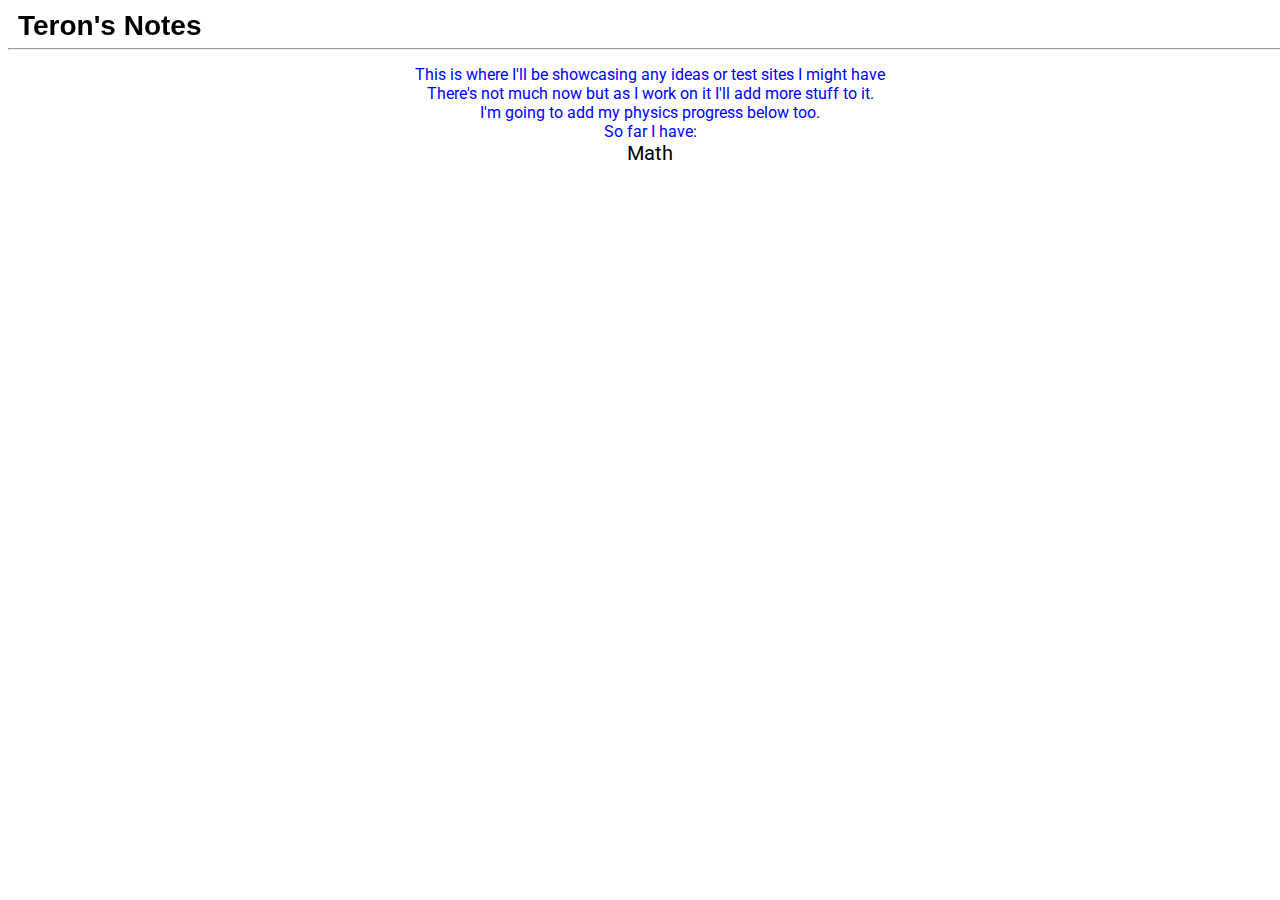
<file: index.html>
<html lang="en" >
    <head id="head"> 
    <title>Teron Jordan</title>
    <meta name="author" content="Teron Jordan">
    <meta name="viewport" content="width=device-width, initial-scale=1.0">
    <meta name="description" content="This is a website where I'll showcase any projects I'm working on">
    <meta name="keywords" content="Teron">
    <link rel="stylesheet" href="stylesheet/start.css">
    <link rel="stylesheet" href="/start.css">
    <link rel="icon" href="/Images/mainfavicon.ico" type="image"/>
    <link href="https://fonts.googleapis.com/css2?family=Roboto:ital,wght@0,100;0,300;0,400;1,100;1,300&display=swap" rel="stylesheet">
    <link href="https://fonts.googleapis.com/css2?family=Work+Sans&display=swap" rel="stylesheet">
     </head>

<body><div id='topmain'>
        <div id="top">
            <a href='teronjordan.github.io'>
                Teron's Notes
            </a>
        </div>
    </div>
    <hr id="breaker">
    <div id="main">
        This is where I'll be showcasing any ideas or test sites I might have<br>
        There's not much now but as I work on it I'll add more stuff to it.<br>
        I'm going to add my physics progress below too. <br>
        So far I have: <br> 
        <a href="Math" style="font-size: 20px;"> Math </a><br>
       
    
    </div>
    <div id="footer">

    </div>
</body>


</html>
</file>
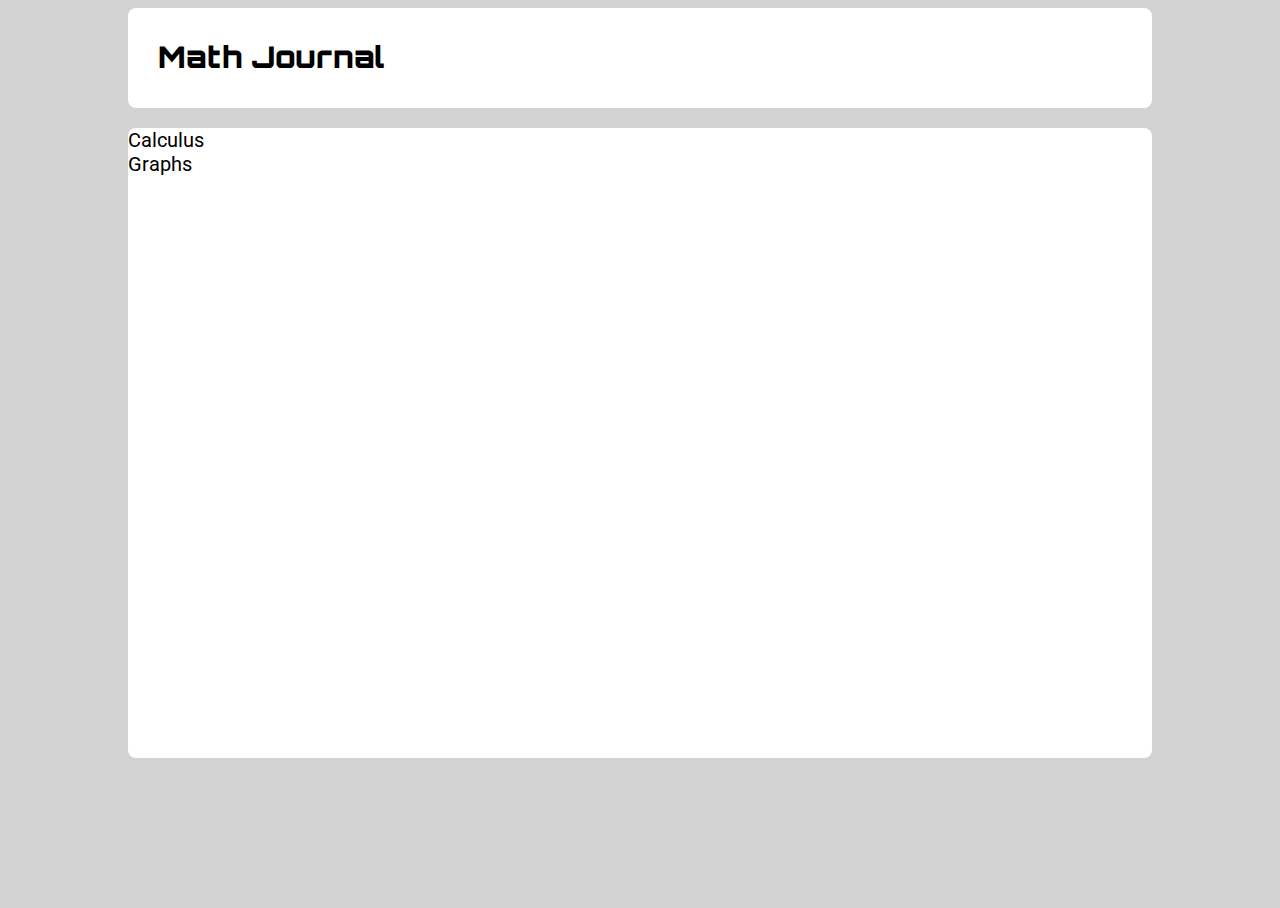
<file: Math/index.html>
<html>
    <head><title>Math</title>
    <link rel="stylesheet" href="mathmain.css">
    <meta name="viewport" content="width=device-width, initial-scale=1">
    <meta name="description" content="My math notes as I try to learn">
    <meta name="keywords" content="Math, mathnotes, teron">
    <link href="https://fonts.googleapis.com/css2?family=Orbitron&family=Roboto&display=swap" rel="stylesheet">
        <link rel="icon" href="/Images/sporkicon.ico" type="image"/>
    </head>
    <body>
      <div id="reading-body">
          <div id="header"><a href="index.html">Math Journal</a></div>
        <br>
          <div id="aboutmain">
            Calculus
            <br>
            Graphs
            
          </div>
 
        </div>
    </body>
</html>
</file>
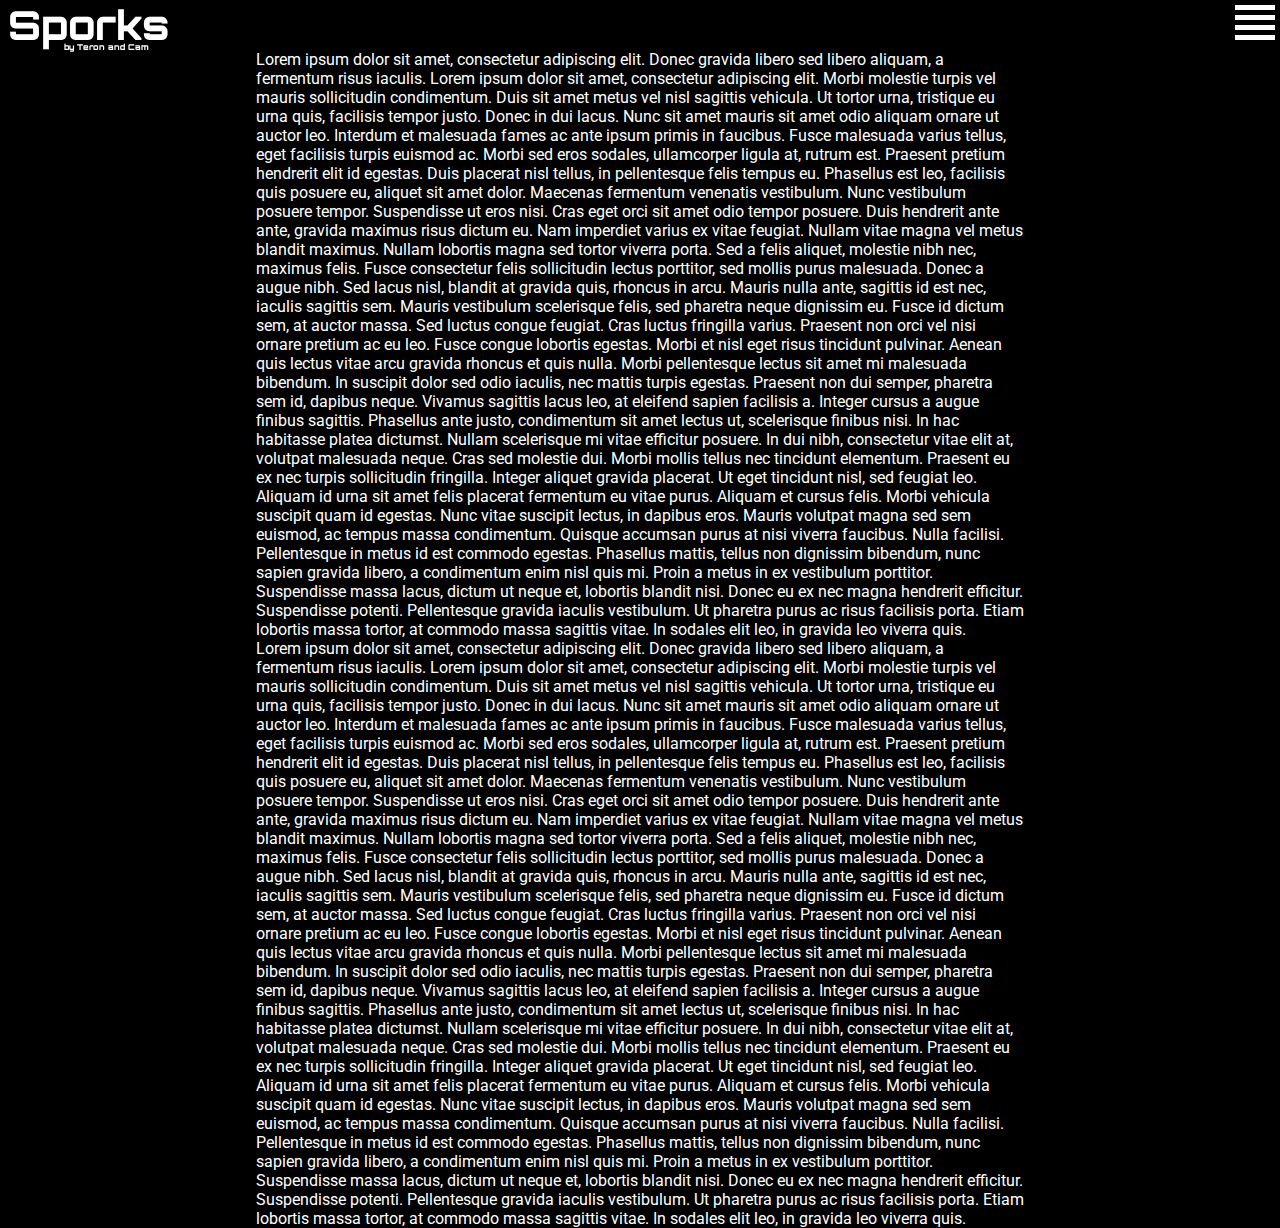
<file: Spork/index.html>
<html>
    <head><title>Sporks</title>
    <link rel="stylesheet" href="../stylesheet/sporkstyle.css">
    <meta name="viewport" content="width=device-width, initial-scale=1">
    <meta name="description" content="Your place to get the best sporks ever!">
    <meta name="keywords" content="Sporks, Sporkcompany, Spork">
    <link href="https://fonts.googleapis.com/css2?family=Orbitron&family=Roboto&display=swap" rel="stylesheet">
        <link rel="icon" href="/Images/sporkicon.ico" type="image"/>
    </head>
    <body>
       <div id="header"><a href="index.html">Sporks</a><br><p id="subtext">by Teron and Cam</p></div>
        <div class="dropdown">
            <button class="dropdiv"></button>
            <div class="dropctn">
              <a href="contact.html">Contact</a>
              <a href="products.html">Products</a>
              <a href="about.html">About Us</a>
            </div>
          </div><br>
          <div id="spork">
            Lorem ipsum dolor sit amet, consectetur adipiscing elit. Donec gravida libero sed libero aliquam, a fermentum risus iaculis. Lorem ipsum dolor sit amet, consectetur adipiscing elit. Morbi molestie turpis vel mauris sollicitudin condimentum. Duis sit amet metus vel nisl sagittis vehicula. Ut tortor urna, tristique eu urna quis, facilisis tempor justo. Donec in dui lacus. Nunc sit amet mauris sit amet odio aliquam ornare ut auctor leo. Interdum et malesuada fames ac ante ipsum primis in faucibus. Fusce malesuada varius tellus, eget facilisis turpis euismod ac. Morbi sed eros sodales, ullamcorper ligula at, rutrum est. Praesent pretium hendrerit elit id egestas. Duis placerat nisl tellus, in pellentesque felis tempus eu. Phasellus est leo, facilisis quis posuere eu, aliquet sit amet dolor. Maecenas fermentum venenatis vestibulum. Nunc vestibulum posuere tempor.

Suspendisse ut eros nisi. Cras eget orci sit amet odio tempor posuere. Duis hendrerit ante ante, gravida maximus risus dictum eu. Nam imperdiet varius ex vitae feugiat. Nullam vitae magna vel metus blandit maximus. Nullam lobortis magna sed tortor viverra porta. Sed a felis aliquet, molestie nibh nec, maximus felis. Fusce consectetur felis sollicitudin lectus porttitor, sed mollis purus malesuada. Donec a augue nibh. Sed lacus nisl, blandit at gravida quis, rhoncus in arcu. Mauris nulla ante, sagittis id est nec, iaculis sagittis sem. Mauris vestibulum scelerisque felis, sed pharetra neque dignissim eu. Fusce id dictum sem, at auctor massa.

Sed luctus congue feugiat. Cras luctus fringilla varius. Praesent non orci vel nisi ornare pretium ac eu leo. Fusce congue lobortis egestas. Morbi et nisl eget risus tincidunt pulvinar. Aenean quis lectus vitae arcu gravida rhoncus et quis nulla. Morbi pellentesque lectus sit amet mi malesuada bibendum. In suscipit dolor sed odio iaculis, nec mattis turpis egestas. Praesent non dui semper, pharetra sem id, dapibus neque. Vivamus sagittis lacus leo, at eleifend sapien facilisis a. Integer cursus a augue finibus sagittis. Phasellus ante justo, condimentum sit amet lectus ut, scelerisque finibus nisi. In hac habitasse platea dictumst. Nullam scelerisque mi vitae efficitur posuere. In dui nibh, consectetur vitae elit at, volutpat malesuada neque. Cras sed molestie dui.

Morbi mollis tellus nec tincidunt elementum. Praesent eu ex nec turpis sollicitudin fringilla. Integer aliquet gravida placerat. Ut eget tincidunt nisl, sed feugiat leo. Aliquam id urna sit amet felis placerat fermentum eu vitae purus. Aliquam et cursus felis. Morbi vehicula suscipit quam id egestas. Nunc vitae suscipit lectus, in dapibus eros. Mauris volutpat magna sed sem euismod, ac tempus massa condimentum. Quisque accumsan purus at nisi viverra faucibus. Nulla facilisi. Pellentesque in metus id est commodo egestas. Phasellus mattis, tellus non dignissim bibendum, nunc sapien gravida libero, a condimentum enim nisl quis mi.

Proin a metus in ex vestibulum porttitor. Suspendisse massa lacus, dictum ut neque et, lobortis blandit nisi. Donec eu ex nec magna hendrerit efficitur. Suspendisse potenti. Pellentesque gravida iaculis vestibulum. Ut pharetra purus ac risus facilisis porta. Etiam lobortis massa tortor, at commodo massa sagittis vitae. In sodales elit leo, in gravida leo viverra quis.
<br>
Lorem ipsum dolor sit amet, consectetur adipiscing elit. Donec gravida libero sed libero aliquam, a fermentum risus iaculis. Lorem ipsum dolor sit amet, consectetur adipiscing elit. Morbi molestie turpis vel mauris sollicitudin condimentum. Duis sit amet metus vel nisl sagittis vehicula. Ut tortor urna, tristique eu urna quis, facilisis tempor justo. Donec in dui lacus. Nunc sit amet mauris sit amet odio aliquam ornare ut auctor leo. Interdum et malesuada fames ac ante ipsum primis in faucibus. Fusce malesuada varius tellus, eget facilisis turpis euismod ac. Morbi sed eros sodales, ullamcorper ligula at, rutrum est. Praesent pretium hendrerit elit id egestas. Duis placerat nisl tellus, in pellentesque felis tempus eu. Phasellus est leo, facilisis quis posuere eu, aliquet sit amet dolor. Maecenas fermentum venenatis vestibulum. Nunc vestibulum posuere tempor.

Suspendisse ut eros nisi. Cras eget orci sit amet odio tempor posuere. Duis hendrerit ante ante, gravida maximus risus dictum eu. Nam imperdiet varius ex vitae feugiat. Nullam vitae magna vel metus blandit maximus. Nullam lobortis magna sed tortor viverra porta. Sed a felis aliquet, molestie nibh nec, maximus felis. Fusce consectetur felis sollicitudin lectus porttitor, sed mollis purus malesuada. Donec a augue nibh. Sed lacus nisl, blandit at gravida quis, rhoncus in arcu. Mauris nulla ante, sagittis id est nec, iaculis sagittis sem. Mauris vestibulum scelerisque felis, sed pharetra neque dignissim eu. Fusce id dictum sem, at auctor massa.

Sed luctus congue feugiat. Cras luctus fringilla varius. Praesent non orci vel nisi ornare pretium ac eu leo. Fusce congue lobortis egestas. Morbi et nisl eget risus tincidunt pulvinar. Aenean quis lectus vitae arcu gravida rhoncus et quis nulla. Morbi pellentesque lectus sit amet mi malesuada bibendum. In suscipit dolor sed odio iaculis, nec mattis turpis egestas. Praesent non dui semper, pharetra sem id, dapibus neque. Vivamus sagittis lacus leo, at eleifend sapien facilisis a. Integer cursus a augue finibus sagittis. Phasellus ante justo, condimentum sit amet lectus ut, scelerisque finibus nisi. In hac habitasse platea dictumst. Nullam scelerisque mi vitae efficitur posuere. In dui nibh, consectetur vitae elit at, volutpat malesuada neque. Cras sed molestie dui.

Morbi mollis tellus nec tincidunt elementum. Praesent eu ex nec turpis sollicitudin fringilla. Integer aliquet gravida placerat. Ut eget tincidunt nisl, sed feugiat leo. Aliquam id urna sit amet felis placerat fermentum eu vitae purus. Aliquam et cursus felis. Morbi vehicula suscipit quam id egestas. Nunc vitae suscipit lectus, in dapibus eros. Mauris volutpat magna sed sem euismod, ac tempus massa condimentum. Quisque accumsan purus at nisi viverra faucibus. Nulla facilisi. Pellentesque in metus id est commodo egestas. Phasellus mattis, tellus non dignissim bibendum, nunc sapien gravida libero, a condimentum enim nisl quis mi.

Proin a metus in ex vestibulum porttitor. Suspendisse massa lacus, dictum ut neque et, lobortis blandit nisi. Donec eu ex nec magna hendrerit efficitur. Suspendisse potenti. Pellentesque gravida iaculis vestibulum. Ut pharetra purus ac risus facilisis porta. Etiam lobortis massa tortor, at commodo massa sagittis vitae. In sodales elit leo, in gravida leo viverra quis.
          </div>
        
    </body>
</html>
</file>
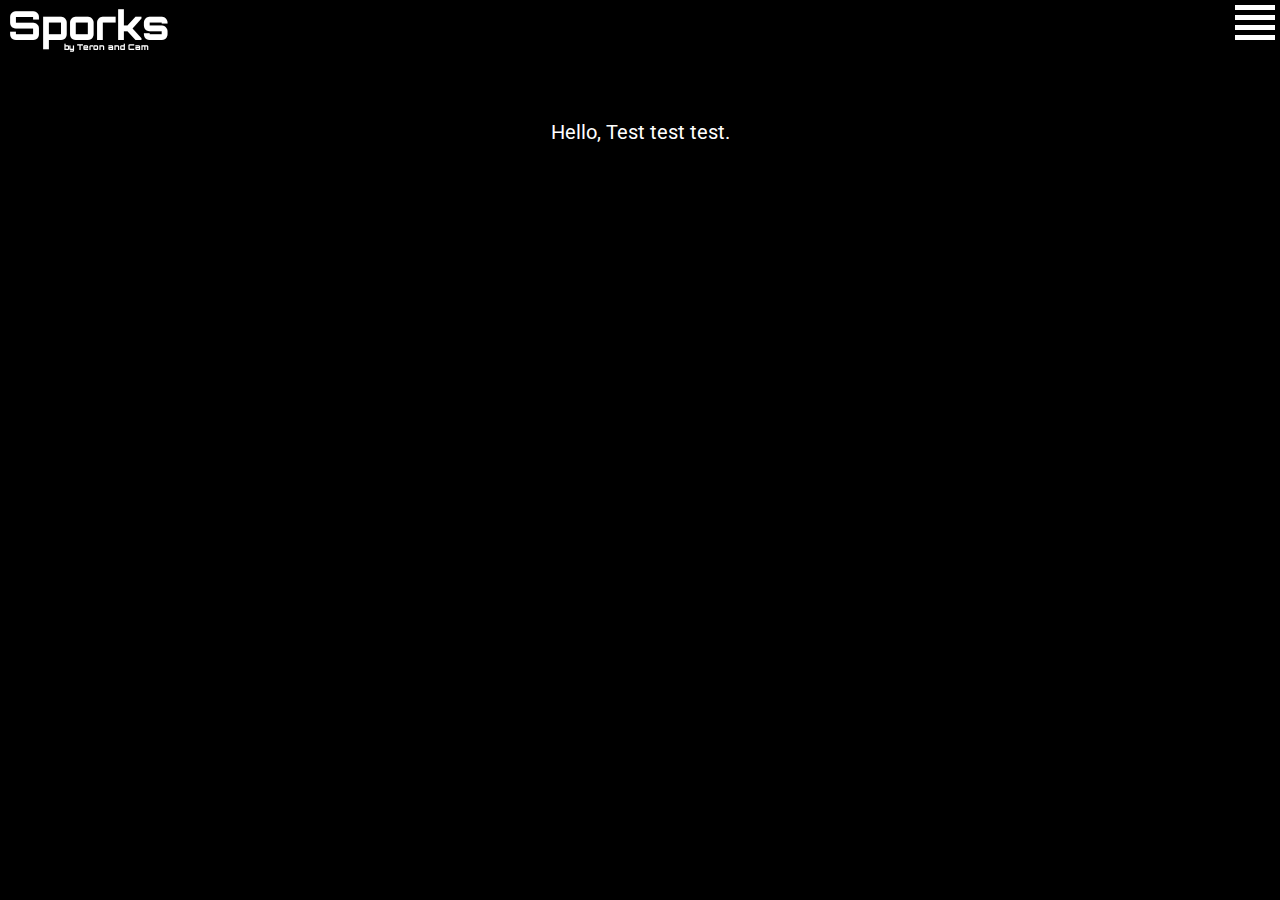
<file: about.html>
<html>
    <head><title>Sporks</title>
    <link rel="stylesheet" href="../stylesheet/sporkstyle.css">
    <meta name="viewport" content="width=device-width, initial-scale=1">
    <meta name="description" content="Your place to get the best sporks ever!">
    <meta name="keywords" content="Sporks, Sporkcompany, Spork">
    <link href="https://fonts.googleapis.com/css2?family=Orbitron&family=Roboto&display=swap" rel="stylesheet">
        <link rel="icon" href="/Images/favicon.ico" type="image"/>
    </head>
    <body>
       <div id="header"><a href="index.html">Sporks</a><br><p id="subtext">by Teron and Cam</p></div>
        <div class="dropdown">
            <button class="dropdiv"></button>
            <div class="dropctn">
              <a href="contact.html">Contact</a>
              <a href="products.html">Products</a>
              <a href="about.html">About Us</a>
            </div>
          </div>
        <div class="aboutcls">
            <p id="aboutmain">Hello, Test test test.  </p>
        </div>
        
    </body>
</html>
</file>
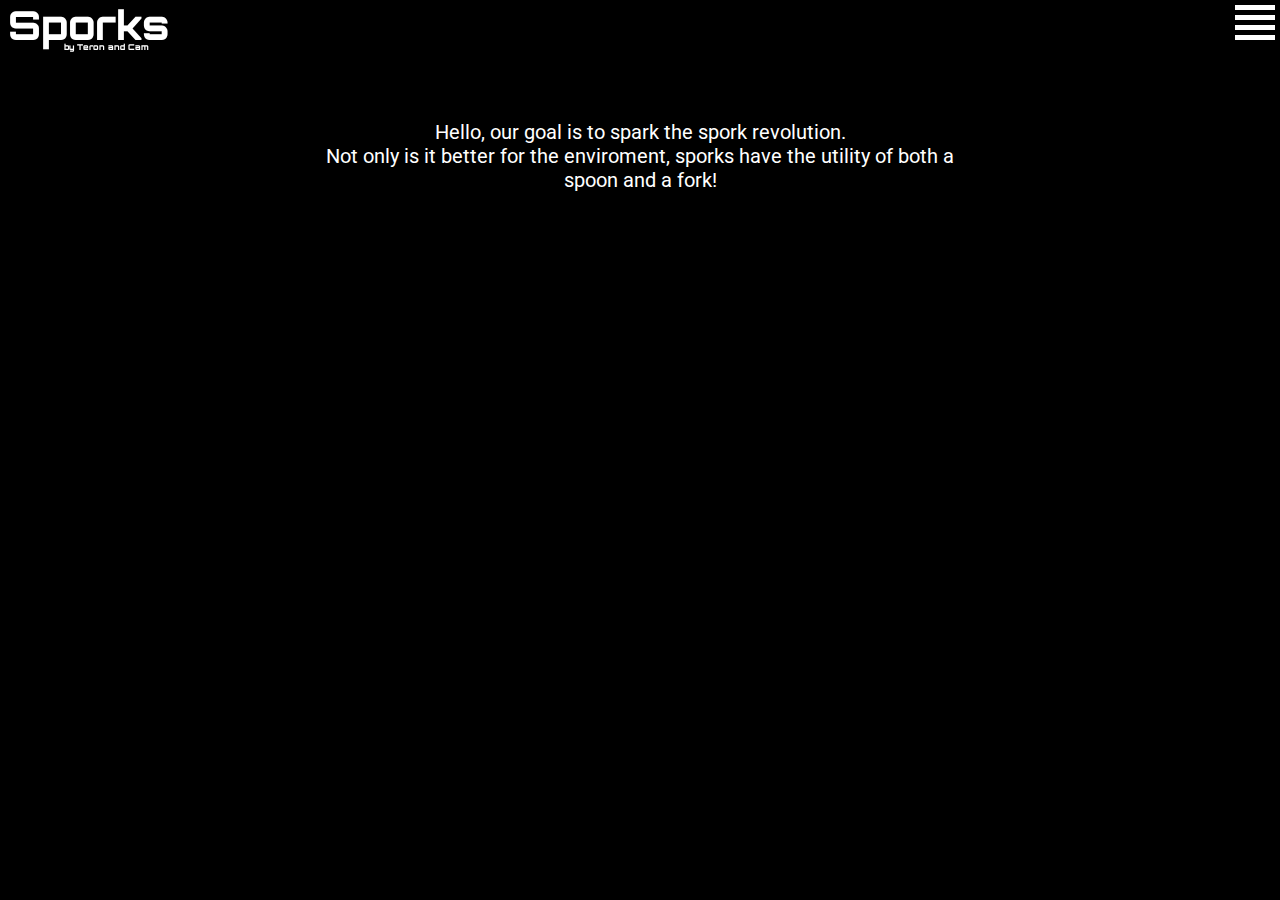
<file: Math/about.html>
<html>
    <head><title>Sporks</title>
    <link rel="stylesheet" href="../stylesheet/sporkstyle.css">
    <meta name="viewport" content="width=device-width, initial-scale=1">
    <meta name="description" content="Your place to get the best sporks ever!">
    <meta name="keywords" content="Sporks, Sporkcompany, Spork">
    <link href="https://fonts.googleapis.com/css2?family=Orbitron&family=Roboto&display=swap" rel="stylesheet">
        <link rel="icon" href="/Images/sporkicon.ico" type="image"/>
    </head>
    <body>
       <div id="header"><a href="index.html">Sporks</a><br><p id="subtext">by Teron and Cam</p></div>
        <div class="dropdown">
            <button class="dropdiv"></button>
            <div class="dropctn">
              <a href="contact.html">Contact</a>
              <a href="products.html">Products</a>
              <a href="about.html">About Us</a>
            </div>
          </div>
        <div class="aboutcls">
            <p id="aboutmain">Hello, our goal is to spark the spork revolution.<br>
            Not only is it better for the enviroment, sporks have the utility of both a spoon and a fork!  </p>
            <br>
            Lorem ipsum dolor sit amet, consectetur adipiscing elit. Donec gravida libero sed libero aliquam, a fermentum risus iaculis. Lorem ipsum dolor sit amet, consectetur adipiscing elit. Morbi molestie turpis vel mauris sollicitudin condimentum. Duis sit amet metus vel nisl sagittis vehicula. Ut tortor urna, tristique eu urna quis, facilisis tempor justo. Donec in dui lacus. Nunc sit amet mauris sit amet odio aliquam ornare ut auctor leo. Interdum et malesuada fames ac ante ipsum primis in faucibus. Fusce malesuada varius tellus, eget facilisis turpis euismod ac. Morbi sed eros sodales, ullamcorper ligula at, rutrum est. Praesent pretium hendrerit elit id egestas. Duis placerat nisl tellus, in pellentesque felis tempus eu. Phasellus est leo, facilisis quis posuere eu, aliquet sit amet dolor. Maecenas fermentum venenatis vestibulum. Nunc vestibulum posuere tempor.

Suspendisse ut eros nisi. Cras eget orci sit amet odio tempor posuere. Duis hendrerit ante ante, gravida maximus risus dictum eu. Nam imperdiet varius ex vitae feugiat. Nullam vitae magna vel metus blandit maximus. Nullam lobortis magna sed tortor viverra porta. Sed a felis aliquet, molestie nibh nec, maximus felis. Fusce consectetur felis sollicitudin lectus porttitor, sed mollis purus malesuada. Donec a augue nibh. Sed lacus nisl, blandit at gravida quis, rhoncus in arcu. Mauris nulla ante, sagittis id est nec, iaculis sagittis sem. Mauris vestibulum scelerisque felis, sed pharetra neque dignissim eu. Fusce id dictum sem, at auctor massa.

Sed luctus congue feugiat. Cras luctus fringilla varius. Praesent non orci vel nisi ornare pretium ac eu leo. Fusce congue lobortis egestas. Morbi et nisl eget risus tincidunt pulvinar. Aenean quis lectus vitae arcu gravida rhoncus et quis nulla. Morbi pellentesque lectus sit amet mi malesuada bibendum. In suscipit dolor sed odio iaculis, nec mattis turpis egestas. Praesent non dui semper, pharetra sem id, dapibus neque. Vivamus sagittis lacus leo, at eleifend sapien facilisis a. Integer cursus a augue finibus sagittis. Phasellus ante justo, condimentum sit amet lectus ut, scelerisque finibus nisi. In hac habitasse platea dictumst. Nullam scelerisque mi vitae efficitur posuere. In dui nibh, consectetur vitae elit at, volutpat malesuada neque. Cras sed molestie dui.

Morbi mollis tellus nec tincidunt elementum. Praesent eu ex nec turpis sollicitudin fringilla. Integer aliquet gravida placerat. Ut eget tincidunt nisl, sed feugiat leo. Aliquam id urna sit amet felis placerat fermentum eu vitae purus. Aliquam et cursus felis. Morbi vehicula suscipit quam id egestas. Nunc vitae suscipit lectus, in dapibus eros. Mauris volutpat magna sed sem euismod, ac tempus massa condimentum. Quisque accumsan purus at nisi viverra faucibus. Nulla facilisi. Pellentesque in metus id est commodo egestas. Phasellus mattis, tellus non dignissim bibendum, nunc sapien gravida libero, a condimentum enim nisl quis mi.

Proin a metus in ex vestibulum porttitor. Suspendisse massa lacus, dictum ut neque et, lobortis blandit nisi. Donec eu ex nec magna hendrerit efficitur. Suspendisse potenti. Pellentesque gravida iaculis vestibulum. Ut pharetra purus ac risus facilisis porta. Etiam lobortis massa tortor, at commodo massa sagittis vitae. In sodales elit leo, in gravida leo viverra quis.
<br>
Lorem ipsum dolor sit amet, consectetur adipiscing elit. Donec gravida libero sed libero aliquam, a fermentum risus iaculis. Lorem ipsum dolor sit amet, consectetur adipiscing elit. Morbi molestie turpis vel mauris sollicitudin condimentum. Duis sit amet metus vel nisl sagittis vehicula. Ut tortor urna, tristique eu urna quis, facilisis tempor justo. Donec in dui lacus. Nunc sit amet mauris sit amet odio aliquam ornare ut auctor leo. Interdum et malesuada fames ac ante ipsum primis in faucibus. Fusce malesuada varius tellus, eget facilisis turpis euismod ac. Morbi sed eros sodales, ullamcorper ligula at, rutrum est. Praesent pretium hendrerit elit id egestas. Duis placerat nisl tellus, in pellentesque felis tempus eu. Phasellus est leo, facilisis quis posuere eu, aliquet sit amet dolor. Maecenas fermentum venenatis vestibulum. Nunc vestibulum posuere tempor.

Suspendisse ut eros nisi. Cras eget orci sit amet odio tempor posuere. Duis hendrerit ante ante, gravida maximus risus dictum eu. Nam imperdiet varius ex vitae feugiat. Nullam vitae magna vel metus blandit maximus. Nullam lobortis magna sed tortor viverra porta. Sed a felis aliquet, molestie nibh nec, maximus felis. Fusce consectetur felis sollicitudin lectus porttitor, sed mollis purus malesuada. Donec a augue nibh. Sed lacus nisl, blandit at gravida quis, rhoncus in arcu. Mauris nulla ante, sagittis id est nec, iaculis sagittis sem. Mauris vestibulum scelerisque felis, sed pharetra neque dignissim eu. Fusce id dictum sem, at auctor massa.

Sed luctus congue feugiat. Cras luctus fringilla varius. Praesent non orci vel nisi ornare pretium ac eu leo. Fusce congue lobortis egestas. Morbi et nisl eget risus tincidunt pulvinar. Aenean quis lectus vitae arcu gravida rhoncus et quis nulla. Morbi pellentesque lectus sit amet mi malesuada bibendum. In suscipit dolor sed odio iaculis, nec mattis turpis egestas. Praesent non dui semper, pharetra sem id, dapibus neque. Vivamus sagittis lacus leo, at eleifend sapien facilisis a. Integer cursus a augue finibus sagittis. Phasellus ante justo, condimentum sit amet lectus ut, scelerisque finibus nisi. In hac habitasse platea dictumst. Nullam scelerisque mi vitae efficitur posuere. In dui nibh, consectetur vitae elit at, volutpat malesuada neque. Cras sed molestie dui.

Morbi mollis tellus nec tincidunt elementum. Praesent eu ex nec turpis sollicitudin fringilla. Integer aliquet gravida placerat. Ut eget tincidunt nisl, sed feugiat leo. Aliquam id urna sit amet felis placerat fermentum eu vitae purus. Aliquam et cursus felis. Morbi vehicula suscipit quam id egestas. Nunc vitae suscipit lectus, in dapibus eros. Mauris volutpat magna sed sem euismod, ac tempus massa condimentum. Quisque accumsan purus at nisi viverra faucibus. Nulla facilisi. Pellentesque in metus id est commodo egestas. Phasellus mattis, tellus non dignissim bibendum, nunc sapien gravida libero, a condimentum enim nisl quis mi.

Proin a metus in ex vestibulum porttitor. Suspendisse massa lacus, dictum ut neque et, lobortis blandit nisi. Donec eu ex nec magna hendrerit efficitur. Suspendisse potenti. Pellentesque gravida iaculis vestibulum. Ut pharetra purus ac risus facilisis porta. Etiam lobortis massa tortor, at commodo massa sagittis vitae. In sodales elit leo, in gravida leo viverra quis.
        </div>
        
    </body>
</html>
</file>
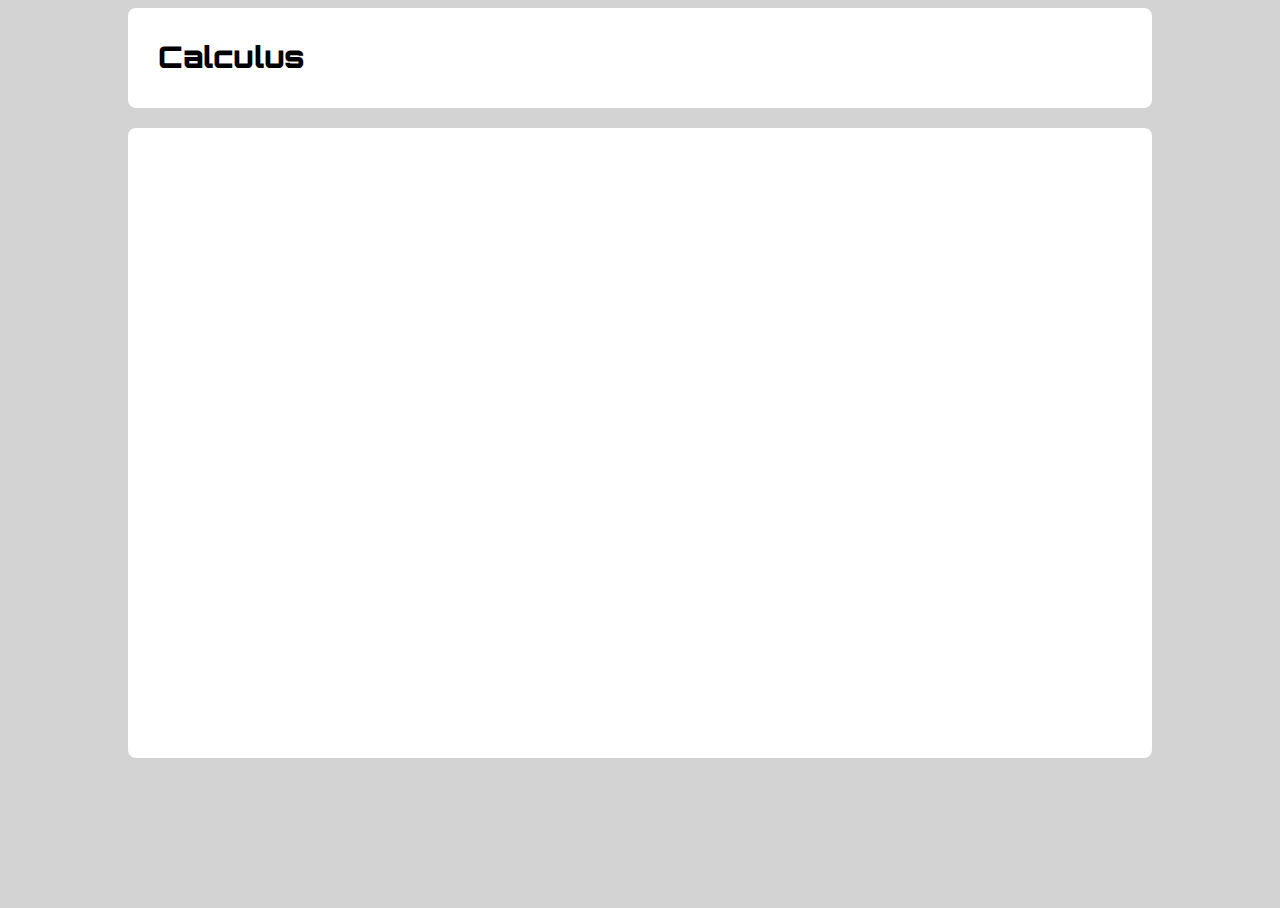
<file: Math/Calculus.html>
<html>
    <head><title>Calculus</title>
    <link rel="stylesheet" href="mathmain.css">
    <meta name="viewport" content="width=device-width, initial-scale=1">
    <meta name="description" content="My math notes as I try to learn">
    <meta name="keywords" content="Math, mathnotes, teron">
    <link href="https://fonts.googleapis.com/css2?family=Orbitron&family=Roboto&display=swap" rel="stylesheet">
        <link rel="icon" href="/Images/sporkicon.ico" type="image"/>
    </head>
    <body>
      <div id="reading-body">
          <div id="header"><a href="index.html">Calculus</a></div>
        <br>
          <div id="aboutmain">
         
          </div>
 
        </div>
    </body>
</html>
</file>
<file: stylesheet/start.css>
#top{
    font-family: 'Orbitron', sans-serif;
    text-align: left;
    font-size: 28px;
    padding: 10px;
    font-weight: 800;
    width:100%;
    color: black;
    position: relative;

}


#main {
    font-family: 'Roboto', sans-serif;
padding:10px;
right: 20%;
left: 20%;
text-align: center;
width: 60%;
position: absolute; 
top: 55px;
}

#notemain {
    font-family: 'Roboto', sans-serif;
padding:10px;
right: 20%;
left: 20%;
text-align: center;
width: 60%;
position: absolute; 
top: 55px;
}
a{
    text-decoration: none;
    color: black;
}
#breaker{
    width:100%;
    align-self: center;
    position: absolute;
    top: 40px;
    
}
body{
    background-color: white;
    color: black;

}
#topmain{
position: fixed;
top: 0%;


}
</file>
<file: start.css>
#main {
text-align: center;
width: 100%
background-color: blue;
color: blue;


}
</file>
<file: Math/mathmain.css>
body{
  background-color: lightgray;
  font-family: 'Roboto', sans-serif;
  overflow: auto;
}
#header{
  position: fixed;
  color: green;
  border-radius: 8px;
  background-color: white;
  font-weight: 800;
  font-size: 20px;
  left:10%;
  width:80%;
  height: 100px;
 
  z-index: 1;
  font-family: 'Orbitron', sans-serif;
}
#header a{
  position:absolute;
  color: black;
  font-weight: 900;
  font-size: 30px;
  text-decoration: none;
  top:30px;
  left: 30px;


}
#reading-body{
  position: absolute;
  border-radius: 5px;
  width:80%;
  left:10%;
  height:100%;
  background-color: lightgray;
}


#aboutmain{
    position: absolute;
    overflow: auto;
    border-radius: 8px;
    text-align: left;
    width: 100%;
    height:70%;
    top: 120px;
    color: black;
    font-family: 'Roboto', sans-serif;
    font-size: 20px;
    text-align: left;
    background-color: white;

}
</file>
<file: stylesheet/sporkstyle.css>
body{
    background-color: black;
    font-family: 'Roboto', sans-serif;
}
#header{
    position: fixed;
    color: white;
    font-weight: 800;
    font-size: 40px;
    top: 0px;
    user-select: none;
    height: 40px;
    text-align: left;
    z-index: 1;
    font-family: 'Orbitron', sans-serif;
}
#header a{
    color: white;
    font-weight: 800;
    font-size: 40px;
    text-decoration: none;


}
#spork{
  color: white;
  position: absolute;
  width: 60%;
  right: 20%;
  left: 20%;
  top: 50px;
}
/* Dropdown Button */
.dropdiv {
    position: absolute;
    pointer-events: fill;
    user-select: none;
    right: 5px;
    border: 0px;
    padding: 0px;
    background-color: black;
    width: 40px;
    height: 45px;
    background-image: repeating-linear-gradient(180deg,
      transparent,
      transparent 5px,
      white 5px,
      white 10px);
  }
  
  /* The container <div> - needed to position the dropdown content */
  .dropdown {

    position: fixed; right: 0px;
    top: 0px;
    display: inline-block;
  }
  
  /* Dropdown Content (Hidden by Default) */
  .dropctn {
      
    text-align: center;
    display: none;
    position: relative;
    right: 5px;
    top: 45px;
    background-color: #f1f1f1;
    min-width: 105px;
    z-index: 1;
    border-radius: 010px;
    
  }
  
  /* Links inside the dropdown */
  .dropctn a {
    font-family: 'Roboto', sans-serif;
    color: black;
    padding: 12px 12px;
    text-decoration: none;
    display: block;
  }
  
  .dropctn a:hover {background-color: #ddd; border-radius: 010px;}
  
  .dropdown:hover .dropctn {display: block;}
  
  .dropdown:hover .dropdiv {background-color: #322b2d}
  #subtext{
      font-size: 8px;
      padding: 0px;
      position: absolute;
      top: 34px;
      right: 20px;
  }

  #aboutmain{
      position: absolute;
      left: 25%;
      width: 50%;
      right: 25%;
      top: 100px;
      color: white;
      font-family: 'Roboto', sans-serif;
      font-size: 20px;
      text-align: center;

  }
</file>
